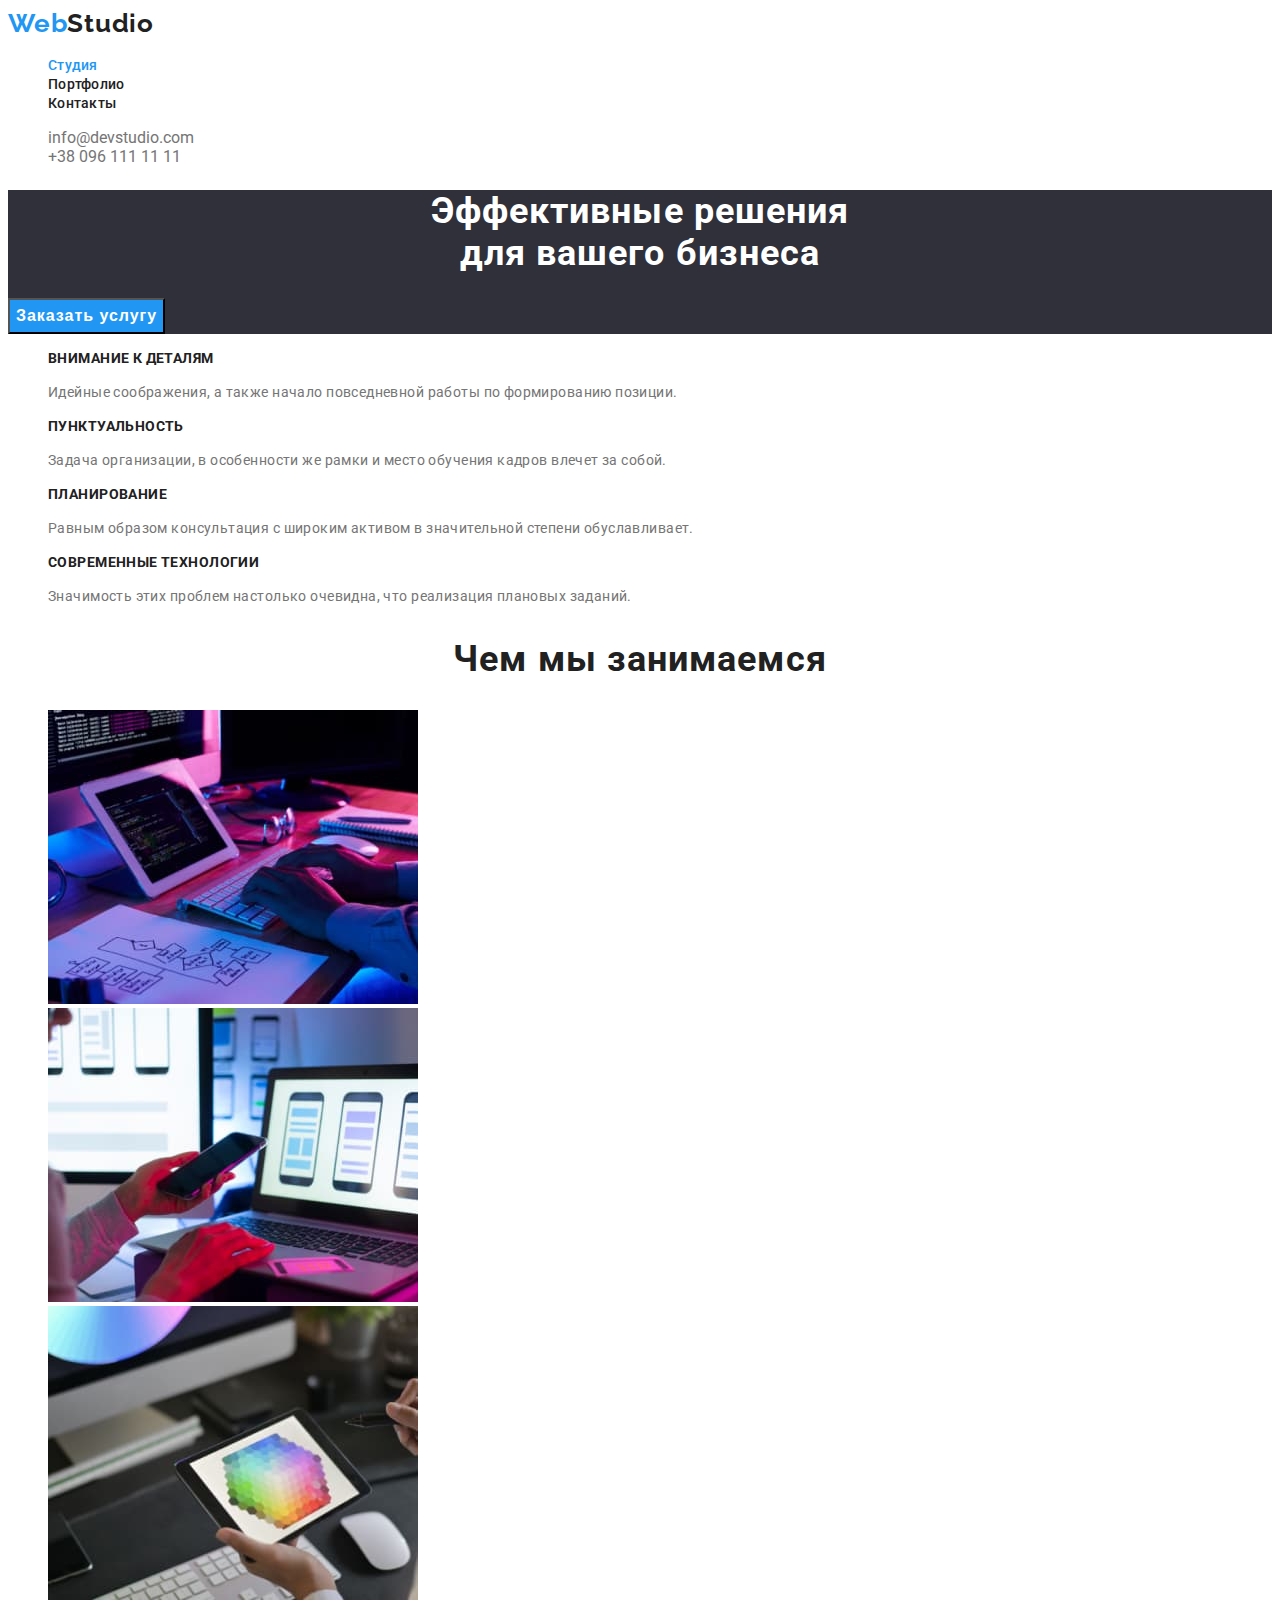
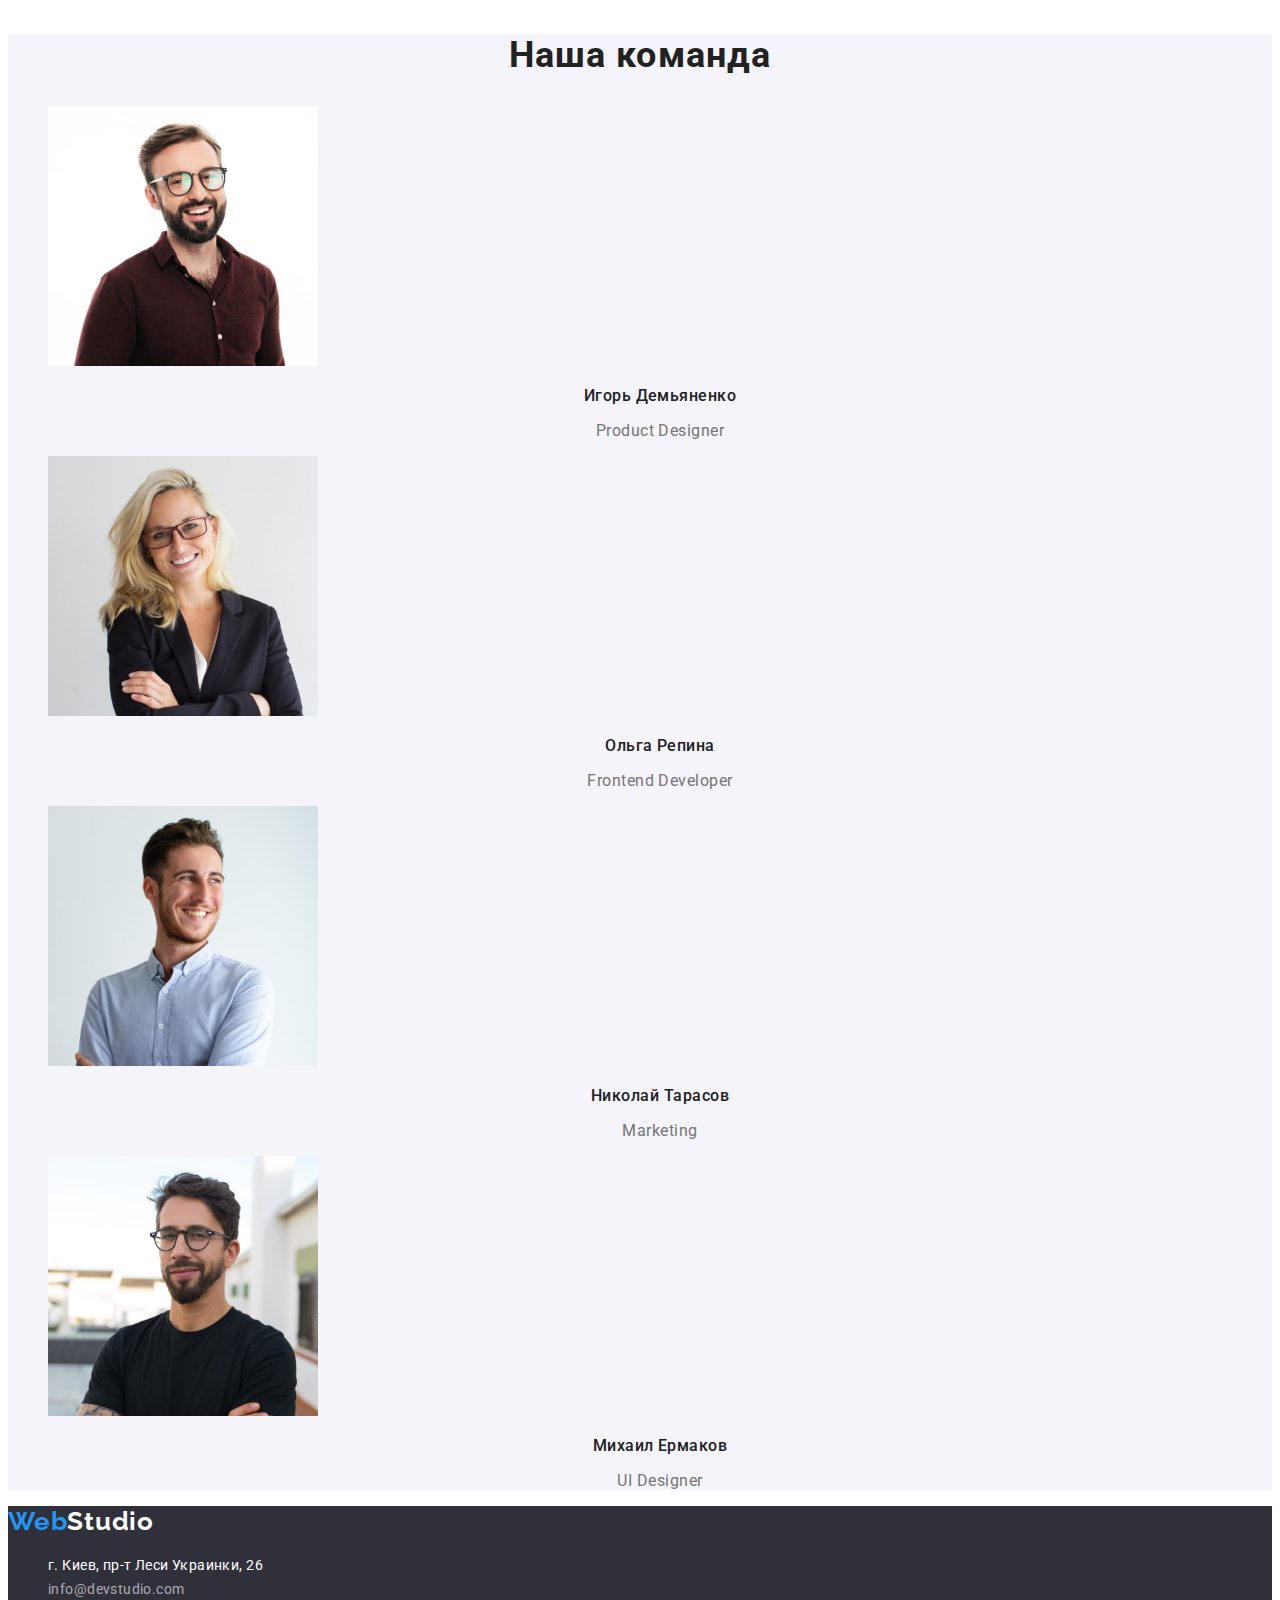
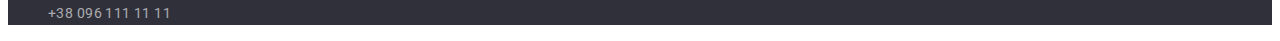
<file: index.html>
<!DOCTYPE html>
<html lang="ru">
  <head>
    <meta http-equiv="X-UA-Compatible" content="IE=edge">
    <meta name="viewport" content="width=device-width, initial-scale=1.0">
    <title>Разработка сайтов</title>
    <link rel="preconnect" href="https://fonts.googleapis.com">
    <link rel="preconnect" href="https://fonts.gstatic.com" crossorigin>
    <link href="https://fonts.googleapis.com/css2?family=Raleway:wght@700&family=Roboto:wght@400;500;700;900&display=swap"
      rel="stylesheet">
    <link rel="stylesheet" href="./CSS/styles.css">
  </head>
  <body>
    <!-- раздел с логотипом, навигацией и контактами -->
    <header class="head">
     <nav class="head-navigation">
        <a lang="en" class="link logo-link" href="./index.html">
          <span class="logo1">Web</span><span class="logo-header">Studio</span>
        </a>
        <ul class="list navigation-list">
          <li class="navigation-item"><a class="link navigation-link current" href="./index.html">Студия</a></li>
          <li class="navigation-item"><a class="link navigation-link" href="./portfolio.html">Портфолио</a></li>
          <li class="navigation-item"><a class="link navigation-link" href="">Контакты</a></li>
        </ul>
      </nav>
      <ul class="list contakts-list">
        <li class="contakts-item"><a class="link contakts-link contakts-link-mail" href="mailto:info@devstudio.com">info@devstudio.com</a></li>
        <li class="contakts-item"><a class="link contakts-link contakts-link-tel" href="tel:+380961111111">+38 096 111 11 11</a></li>
      </ul>
    </header>
    <main>
        <!--секция - шапка сайта с заголовком и кнопкой - HERO-->
      <section class="hero"> 
       <h1 class="hero-title">Эффективные решения<br>для вашего бизнеса</h1>
       <button type="button" class="btn hero-btn">Заказать услугу</button>
      </section>
        <!-- Секция с описанием достоинств компании -->
      <section class="about">
        <h2 hidden>Особенности нашей команды</h2>
        <ul class="list about-list">
         <li class="about-item">
          <h3 class="about-title">Внимание к деталям</h3>
          <p class="about-aftertitle">Идейные соображения, а также начало повседневной работы по формированию позиции.</p>
         </li>
         <li class="about-item">
           <h3 class="about-title">Пунктуальность</h3>
           <p class="about-aftertitle">Задача организации, в особенности же рамки и место обучения кадров влечет за собой.</p>
         </li>
         <li class="about-item">
           <h3 class="about-title">Планирование</h3>
           <p class="about-aftertitle">Равным образом консультация с широким активом в значительной степени обуславливает.</p>
         </li>
         <li class="about-item">
           <h3 class="about-title">Современные технологии</h3>
           <p class="about-aftertitle">Значимость этих проблем настолько очевидна, что реализация плановых заданий.</p>
         </li>
        </ul>
      </section>
    <!-- Секция с ссылками на описание видов деятельности компании  -->
      <section class="activity">
        <h2 class="activity-title">Чем мы занимаемся</h2>
        <ul class="list activity-list">
          <li class="activity-item">
            <img 
              src="./images/box_1.jpg" 
              alt="человек пишет програмный код на планшете" 
              width="370"
            >
          </li>
          <li class="activity-item">
            <img 
              src="./images/box_2.jpg" 
              alt="человек разрабатывает макет сайта для телефона" 
              width="370"
            >
          </li>
          <li class="activity-item">
            <img 
              src="./images/box_3.jpg" 
              alt="человек выбирает на планшете цвет из цветовой гаммы" 
              width="370"
            >
          </li>
        </ul>
      </section>
    <!-- Секция с фото, фамилиями, именами и должностями сотрудников компании  -->
      <section class="collective">
        <h2 class="collective-title">Наша команда</h2>
        <ul class="list collective-list">
          <li class="collective-item">
            <img 
              src="./images/igor.jpg" 
              alt="Фото Игоря Демьяненко" 
              width="270"
            >
            <h3 class="collective-member">Игорь Демьяненко</h3>
            <p lang="en" class="collective-member-prof">Product Designer</p>
          </li>
          <li class="collective-item">
            <img 
              src="./images/olga.jpg" 
              alt="Фото Ольги Репиной" 
              width="270"
            >
            <h3 class="collective-member">Ольга Репина</h3> 
            <p lang="en" class="collective-member-prof">Frontend Developer</p>
          </li>
          <li class="collective-item">
            <img 
              src="./images/mykola.jpg" 
              alt="Фото Николая Тарасова" 
              width="270"
            >
            <h3 class="collective-member">Николай Тарасов</h3>  
            <p lang="en" class="collective-member-prof">Marketing</p>  
          </li>
          <li class="collective-item">
            <img 
              src="./images/mihail.jpg" 
              alt="Фото Михаила Ермакова" 
              width="270"
            >
            <h3 class="collective-member">Михаил Ермаков</h3>  
            <p lang="en" class="collective-member-prof">UI Designer</p>  
          </li>
        </ul>
      </section>
    </main>
    <!-- Раздел со ссылкой-логотипом и контактными данными компании -->
    <footer class="foot">
      <a lang="en" class="link logo-link" href="./index.html">
        <span class="logo1">Web</span><span class="logo-footer">Studio</span>
      </a>
      <address class="foot-adrs">
        <ul class="list foot-adrs-list">
          <li class="foot-adrs-item">
            <a class="link foot-adrs-link-post" 
              href="https://goo.gl/maps/9pCc8G5kGunAkQfJA"
              target="_blank" 
              rel="noreferrer noopener nofollow" >
              г. Киев, пр-т Леси Украинки, 26
            </a>
          </li>
          <li class="foot-adrs-item">
            <a class="link foot-adrs-link-mail" href="mailto:info@devstudio.com">info@devstudio.com</a>
          </li>
          <li class="foot-adrs-item">
            <a class="link foot-adrs-link-tel" href="tel:+380961111111">+38 096 111 11 11</a>
          </li>
        </ul>
      </address>
    </footer>
  </body>
</html>
</file>
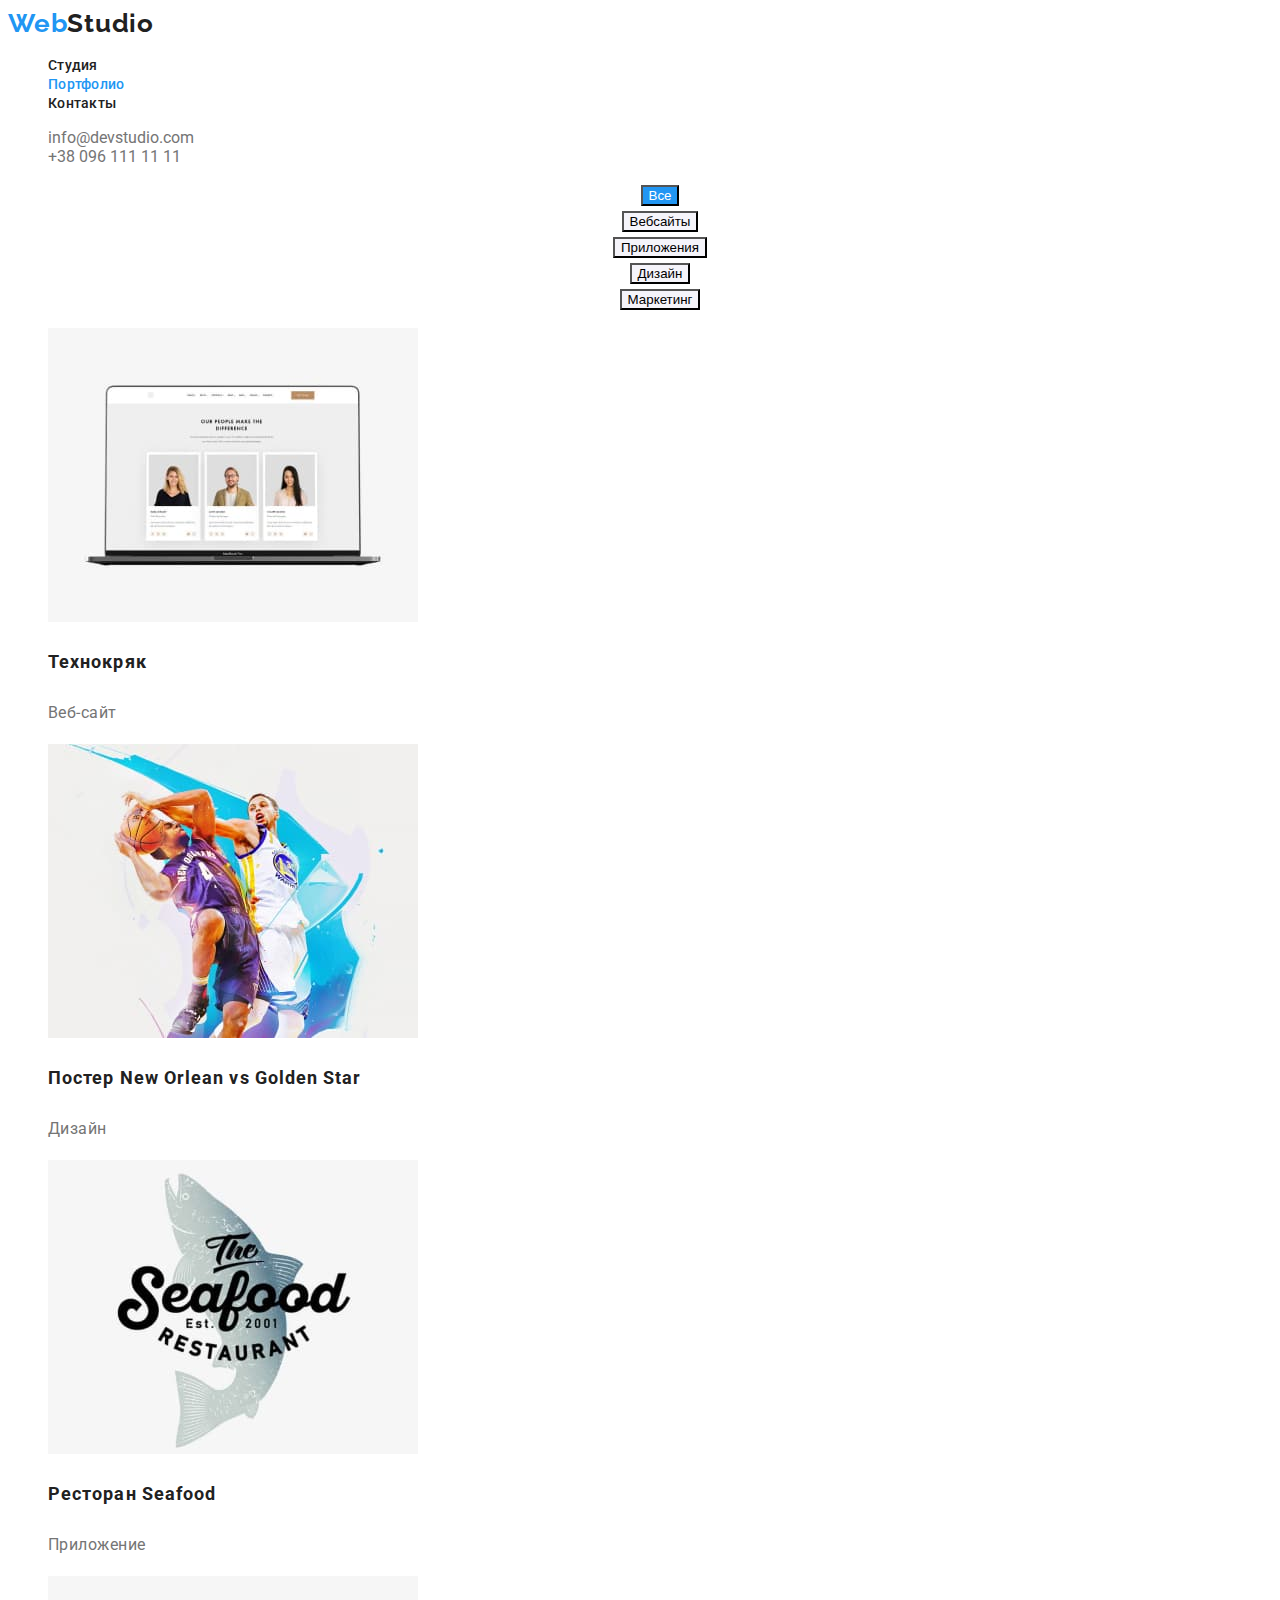
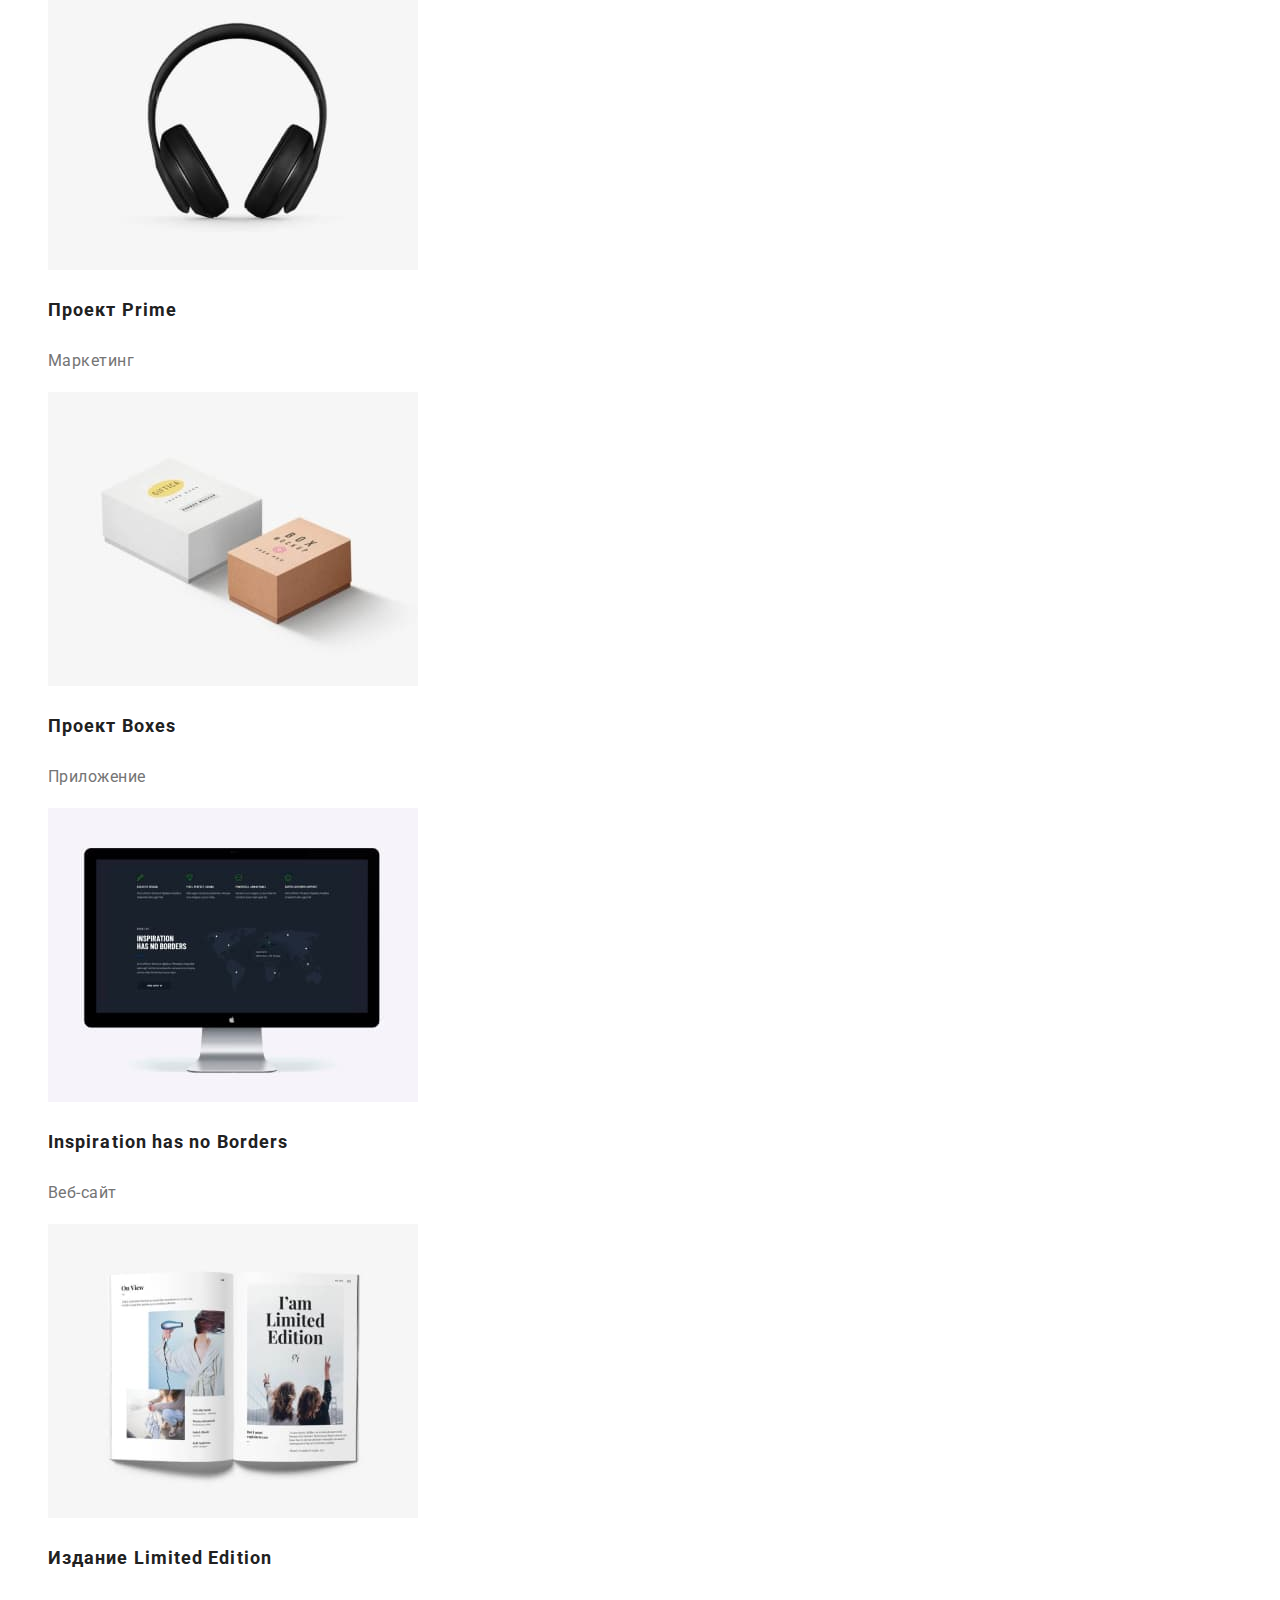
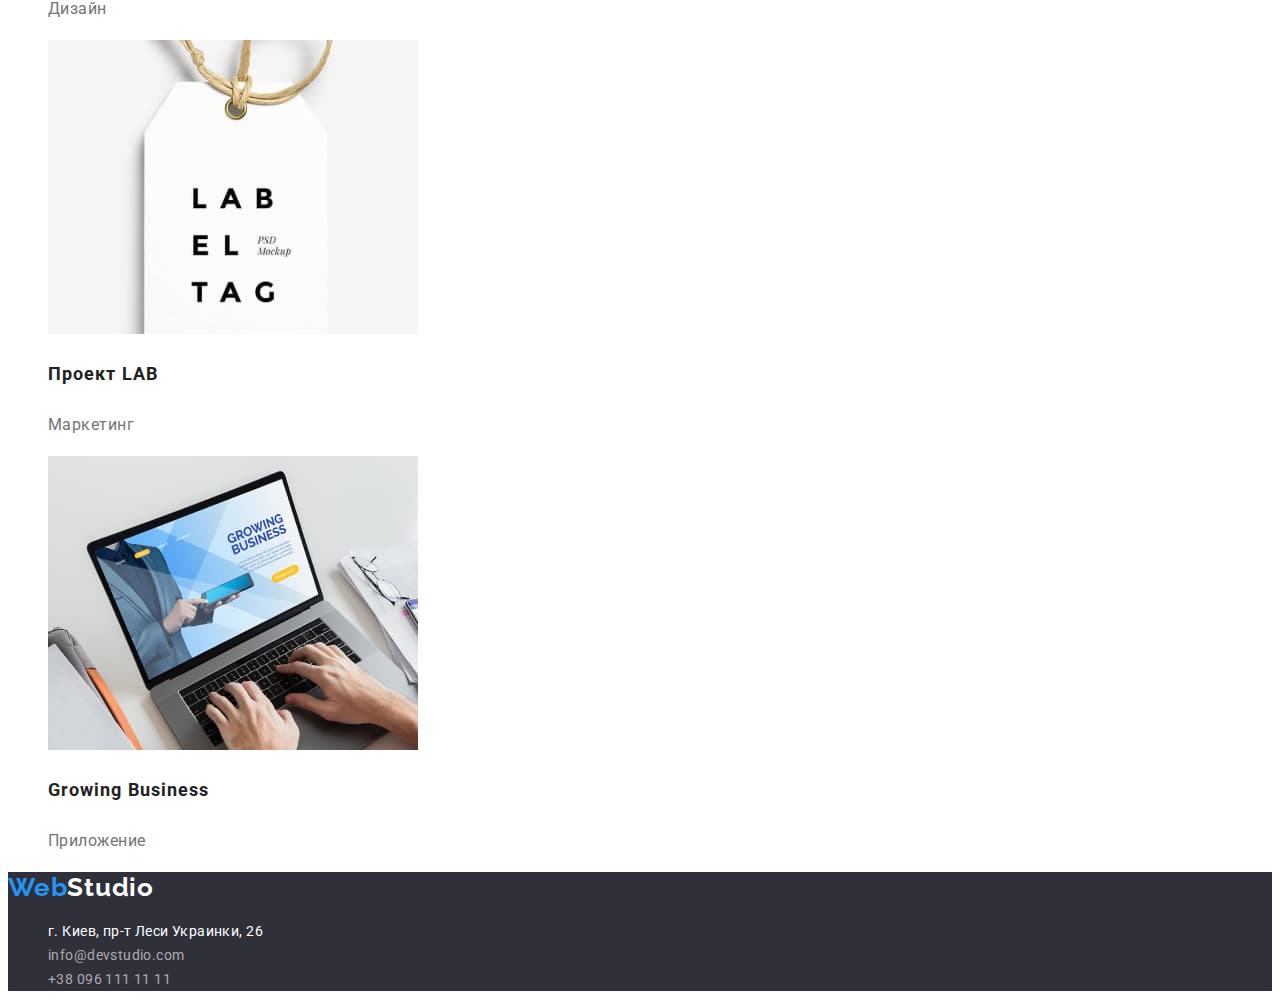
<file: portfolio.html>
<!DOCTYPE html>
<html lang="ru">

<head>
    <meta http-equiv="X-UA-Compatible" content="IE=edge">
    <meta name="viewport" content="width=device-width, initial-scale=1.0">
    <title>WebStudio - портфолио</title>
    <link rel="preconnect" href="https://fonts.googleapis.com">
    <link rel="preconnect" href="https://fonts.gstatic.com" crossorigin>
    <link href="https://fonts.googleapis.com/css2?family=Raleway:wght@700&family=Roboto:wght@400;500;700;900&display=swap"
        rel="stylesheet">
    <link rel="stylesheet" href="./CSS/styles.css">
</head>

<body>
    <!-- раздел с логотипом, навигацией и контактами -->
    <header class="head">
        <nav class="head-navigation">
            <a lang="en" class="link logo-link" href="./index.html">
                <span class="logo1">Web</span><span class="logo-header">Studio</span>
            </a>
            <ul class="list navigation-list">
                <li class="navigation-item"><a class="link navigation-link" href="./index.html">Студия</a></li>
                <li class="navigation-item"><a class="link navigation-link current" href="./portfolio.html">Портфолио</a></li>
                <li class="navigation-item"><a class="link navigation-link" href="">Контакты</a></li>
            </ul>
        </nav>
        <ul class="list contakts-list">
            <li class="contakts-item"><a class="link contakts-link contakts-link-mail"
                    href="mailto:info@devstudio.com">info@devstudio.com</a></li>
            <li class="contakts-item"><a class="link contakts-link contakts-link-tel" href="tel:+380961111111">+38 096 111 11 11</a>
            </li>
        </ul>
    </header>
    <!--секция - кнопки фильтры  -->
    <main class="catalog">
      <section>
        <h2 class="catalog-title" hidden>Каталог наших работ</h2>
        <ul class="list catalog-list">      
          <li class="catalog-btn"><button type="button" class="catalog-button current-catalog-button">Все</button></li>
          <li class="catalog-btn"><button type="button" class="catalog-button">Вебсайты</button></li>
          <li class="catalog-btn"><button type="button" class="catalog-button">Приложения</button></li>
          <li class="catalog-btn"><button type="button" class="catalog-button">Дизайн</button></li>
          <li class="catalog-btn"><button type="button" class="catalog-button">Маркетинг</button></li>
        </ul>
        <ul class="list catalog-list">
            <li class="catalog-list-item">
                <img src="./images/portfolio1.jpg" alt="Сайт на экране раскрытого ультрабука" width="370" height="294">
                <h3 class="catalog-list-item-title">Технокряк</h3>
                <p class="catalog-list-item-product">Веб-сайт</p>
            </li>
            <li class="catalog-list-item">
                <img src="./images/portfolio2.jpg" alt="Два баскетболиста с мячом в прыжке" width="370" height="294">
                <h3 class="catalog-list-item-title">Постер New Orlean vs Golden Star</h3>
                <p class="catalog-list-item-product">Дизайн</p>
            </li>
            <li class="catalog-list-item">
                <img src="./images/portfolio3.jpg" alt="Логотип ресторана на фоне рыбины" width="370" height="294">
                <h3 class="catalog-list-item-title">Ресторан Seafood</h3>
                <p class="catalog-list-item-product">Приложение</p>
            </li>
            <li class="catalog-list-item">
                <img src="./images/portfolio4.jpg" alt="Головные наушники черного цвета" width="370" height="294">
                <h3 class="catalog-list-item-title">Проект Prime</h3>
                <p class="catalog-list-item-product">Маркетинг</p>
            </li>
            <li class="catalog-list-item">
                <img src="./images/portfolio5.jpg" alt="Две прямоугольные коробки" width="370" height="294">
                <h3 class="catalog-list-item-title">Проект Boxes</h3>
                <p class="catalog-list-item-product">Приложение</p>
            </li>
            <li class="catalog-list-item">
                <img src="./images/portfolio6.jpg" alt="Сайт на экране Аймак" width="370" height="294">
                <h3 class="catalog-list-item-title">Inspiration has no Borders</h3>
                <p class="catalog-list-item-product">Веб-сайт</p>
            </li>
            <li class="catalog-list-item">
                <img src="./images/portfolio7.jpg" alt="Раскрытая книга с иллюстрациями" width="370" height="294">
                <h3 class="catalog-list-item-title">Издание Limited Edition</h3>
                <p class="catalog-list-item-product">Дизайн</p>
            </li>
            <li class="catalog-list-item">
                <img src="./images/portfolio8.jpg" alt="Товарная бирка на веревочке" width="370" height="294">
                <h3 class="catalog-list-item-title">Проект LAB</h3>
                <p class="catalog-list-item-product">Маркетинг</p>
            </li>
            <li>
                <img src="./images/portfolio9.jpg" alt="Руки на клавиатуре ноутбука" width="370" height="294">
                <h3 class="catalog-list-item-title">Growing Business</h3>
                <p class="catalog-list-item-product">Приложение</p>
            </li>
        </ul>
      </section>
    </main>
    <!-- Раздел со ссылкой-логотипом и контактными данными компании -->
  <footer class="foot">
    <a lang="en" class="link logo-link" href="./index.html">
        <span class="logo1">Web</span><span class="logo-footer">Studio</span>
    </a>
    <address class="foot-adrs">
        <ul class="list foot-adrs-list">
            <li class="foot-adrs-item">
                <a class="link foot-adrs-link-post" href="https://goo.gl/maps/9pCc8G5kGunAkQfJA" target="_blank"
                    rel="noreferrer noopener nofollow">
                    г. Киев, пр-т Леси Украинки, 26
                </a>
            </li>
            <li class="foot-adrs-item">
                <a class="link foot-adrs-link-mail" href="mailto:info@devstudio.com">info@devstudio.com</a>
            </li>
            <li class="foot-adrs-item">
                <a class="link foot-adrs-link-tel" href="tel:+380961111111">+38 096 111 11 11</a>
            </li>
        </ul>
    </address>
  </footer>
</body>

</html>
</file>
<file: CSS/styles.css>
:root {
  --textcolor: #212121;
  --textcolor2: #757575;
  --brandcolor: #2196f3;
  --backgroundcolor: #2f303a;
  --backgroundcolor2: #f5f4fa;
}

body {
  font-family: 'roboto', Arial;
  color: var(--textcolor);
}

.list {
  list-style: none;
}

.link {
  text-decoration: none;
}

.navigation-link {
  font-weight: 500;
  font-size: 14px;
  line-height: 16px;
  letter-spacing: 0.02em;
  color: var(--textcolor);
}

.contakts-link {
  color: var(--textcolor2);
}

.navigation-link:hover,
.navigation-link:focus,
.contakts-link:hover,
.contakts-link:focus,
.foot-adrs-link-mail:hover,
.foot-adrs-link-mail:focus,
.foot-adrs-link-post:hover,
.foot-adrs-link-post:focus,
.foot-adrs-link-tel:hover,
.foot-adrs-link-tel:focus .btn,
.current {
  color: var(--brandcolor);
}

.contakts-link-mail {
  width: 135px;
  height: 16px;
  left: 1078px;
  top: 32px;
}
.contakts-link-tel {
  width: 122px;
  height: 16px;
  left: 1263px;
  top: 32px;
}

.hero-title,
.activity-title,
.collective-title {
  font-weight: bold;
  font-size: 36px;
  line-height: 42px;
  text-align: center;
  letter-spacing: 0.03em;
}
.about-title {
  font-weight: bold;
  font-size: 14px;
  line-height: 16px;
  letter-spacing: 0.03em;
  text-transform: uppercase;
}

.about-aftertitle {
  font-weight: normal;
  font-size: 14px;
  line-height: 24px;
  letter-spacing: 0.03em;
  color: var(--textcolor2);
}

.collective-member {
  font-weight: 500;
  font-size: 16px;
  line-height: 19px;
  text-align: center;
  letter-spacing: 0.03em;
}

.collective-member-prof {
  font-size: 16px;
  line-height: 19px;
  text-align: center;
  letter-spacing: 0.03em;
  color: var(--textcolor2);
}
.collective {
  background-color: var(--backgroundcolor2);
}

.logo-link {
  font-family: Raleway;
  font-weight: bold;
  font-size: 26px;
  line-height: 31px;
  letter-spacing: 0.03em;
  color: var(--brandcolor);
}
.logo-header {
  color: var(--textcolor);
}
.logo-footer {
  color: #fff;
}

.hero,
.foot {
  background-color: var(--backgroundcolor);
  color: #fff;
}
.foot-adrs-link-post {
  font-style: normal;
  font-size: 14px;
  line-height: 24px;
  letter-spacing: 0.03em;
  color: #ffffff;
}

.foot-adrs-link-mail,
.foot-adrs-link-tel {
  font-style: normal;
  font-size: 14px;
  line-height: 24px;
  letter-spacing: 0.03em;
  color: rgba(255, 255, 255, 0.6);
}

.hero-btn {
  font-weight: bold;
  font-size: 16px;
  line-height: 30px;
  display: flex;
  align-items: center;
  text-align: center;
  letter-spacing: 0.06em;
  color: #ffffff;
  background-color: var(--brandcolor);
  cursor: pointer;
}

.hero-btn:focus,
.hero-btn:hover {
  background-color: #188ce8;
}

.catalog-list-item-title {
  font-weight: bold;
  font-size: 18px;
  line-height: 36px;
  letter-spacing: 0.06em;
}

.catalog-list-item-product {
  font-size: 16px;
  line-height: 30px;
  letter-spacing: 0.03em;
  color: var(--textcolor2);
}

.catalog-btn {
  font-weight: 500;
  font-size: 16px;
  line-height: 26px;
  text-align: center;
  letter-spacing: 0.03em;
}

.catalog-button {
  background-color: var(--backgroundcolor2);
  cursor: pointer;
}

.catalog-button:hover,
.catalog-button:focus,
.current-catalog-button {
  background-color: var(--brandcolor);
  color: #fff;
}
</file>
